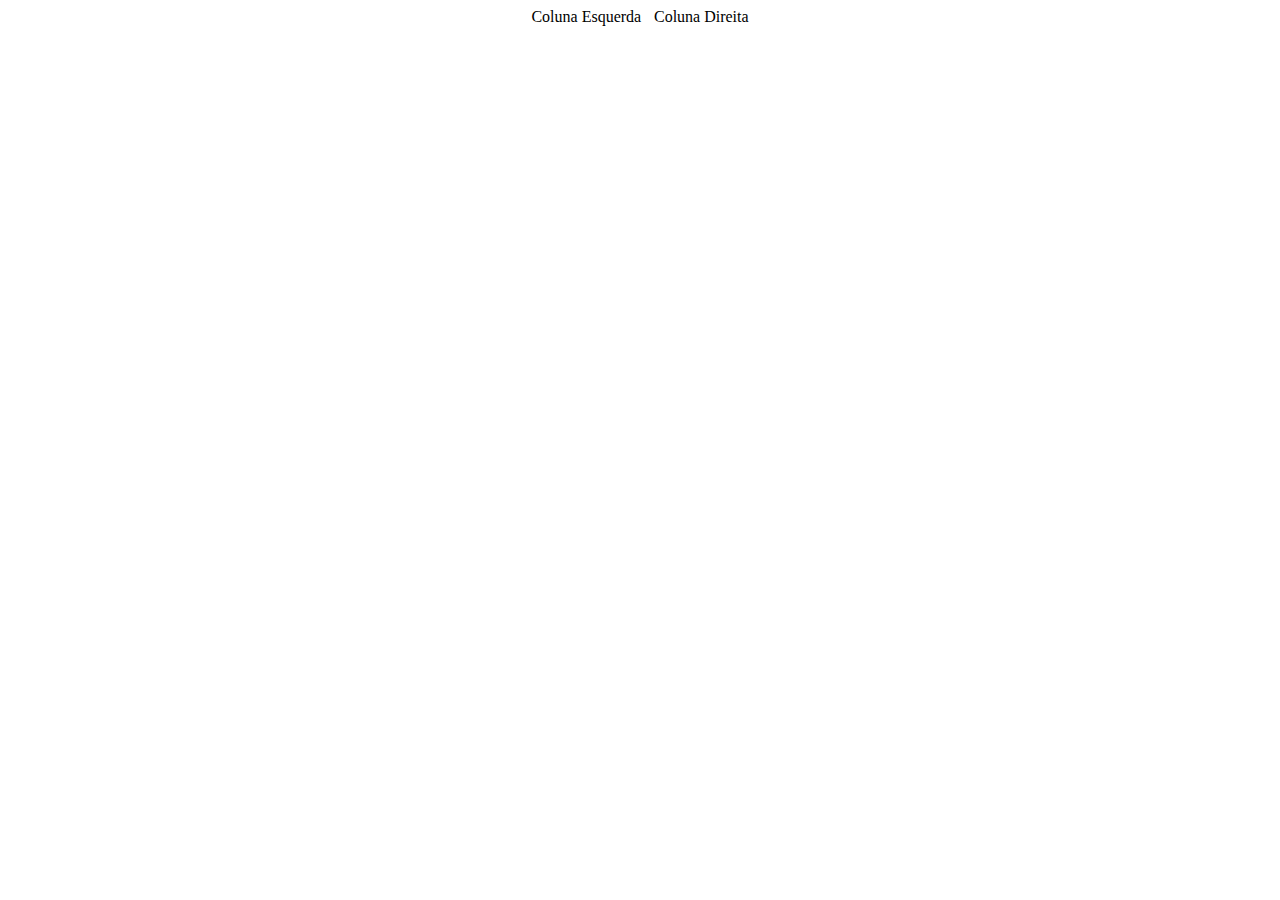
<file: desafio3/index.html>
<!DOCTYPE html>
<html lang="pt-br">
<head>
    <meta charset="UTF-8">
    <meta http-equiv="X-UA-Compatible" content="IE=edge">
    <meta name="viewport" content="width=device-width, initial-scale=1.0">
    <title>Document</title>
    <link rel="stylesheet" href="style.css">
</head>

<body>
  <div class="conteiner"> 
  
    <aside> Coluna Esquerda</aside>
    <main> Coluna Direita </main>
  
  </div>
  
  
</body>
</html>
</file>
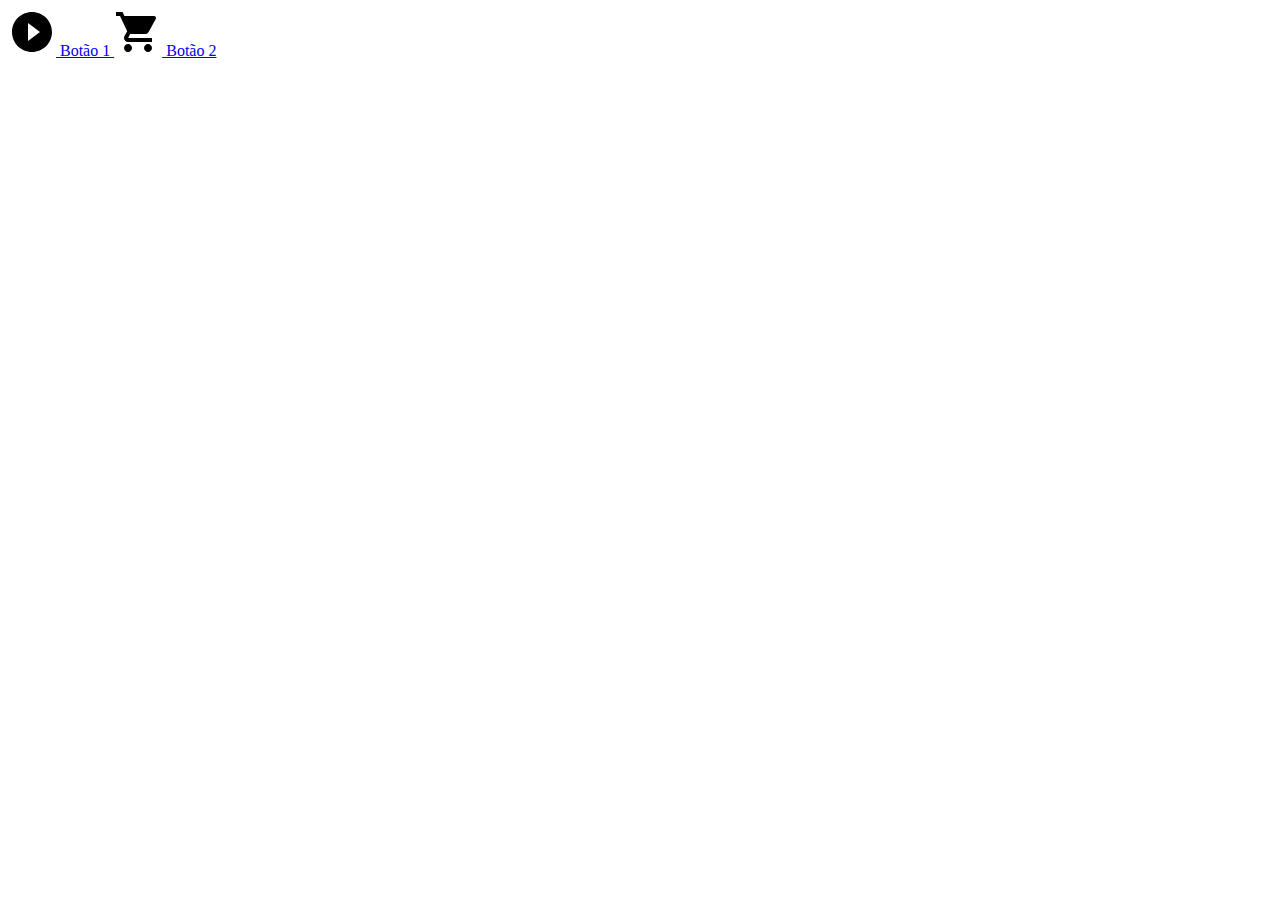
<file: desafio4/index.html>
<!DOCTYPE html>
<html lang="en">
<head>
  <meta charset="UTF-8">
  <meta http-equiv="X-UA-Compatible" content="IE=edge">
  <meta name="viewport" content="width=device-width, initial-scale=1.0">
  <title>Document</title>
</head>
<body>
  <div class="botoes">
  <a class="botao1" href="www.google.com.br"> <img src="[data-uri]"> Botão 1 </a> 
  <a class="botao2" href="www.google.com.br"> <img src="[data-uri]"> Botão 2 </a> 
  </div>
</body>
</html>
</file>
<file: desafio3/style.css>
img {
  width: 30%;
  height: auto;
}

.conteiner {
  display:flex;
  flex-wrap: wrap;
  gap: .8rem;
  justify-content: center;
}
</file>
